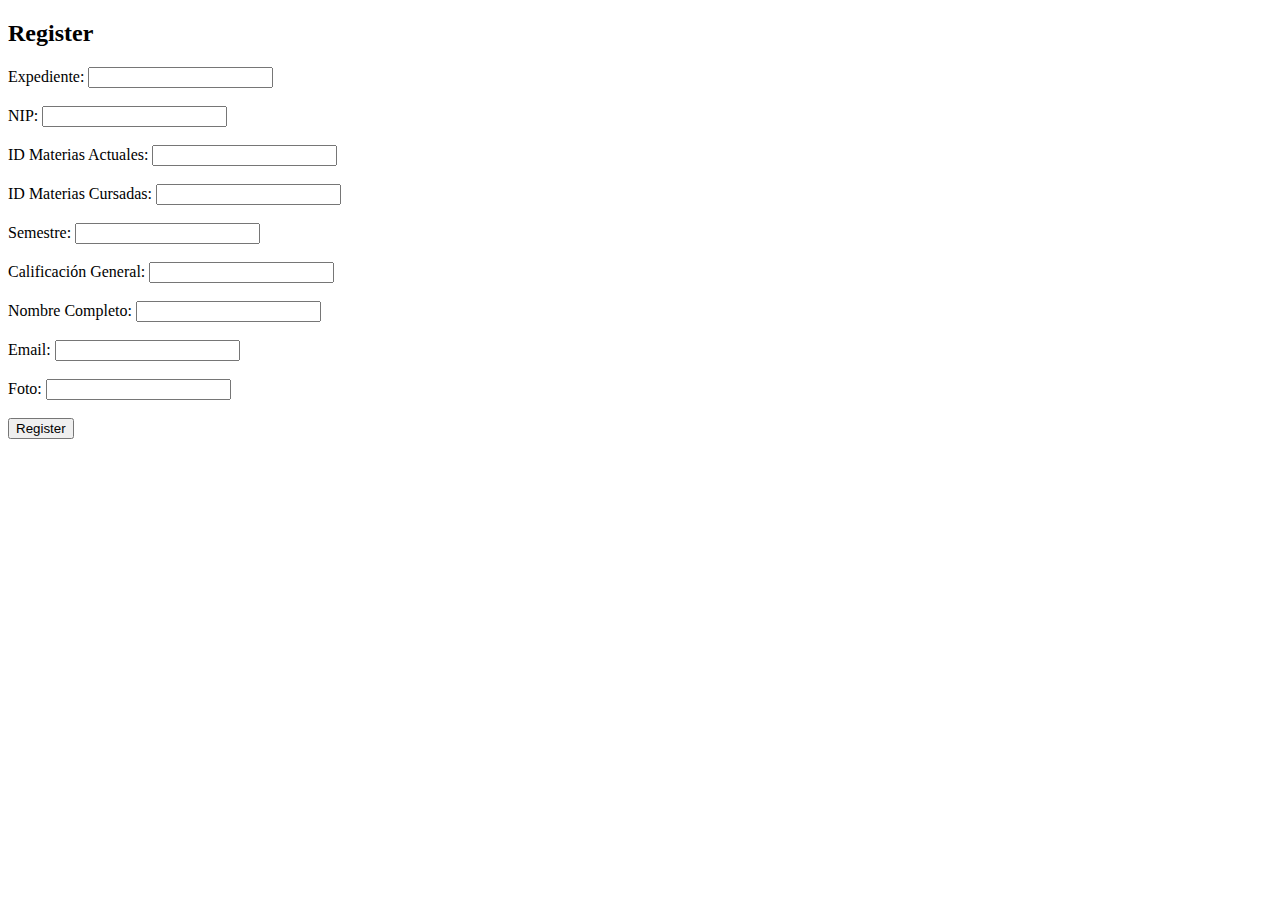
<file: register.html>
<!DOCTYPE html>
<html>
<head>
    <meta charset="UTF-8">
    <title>Register</title>
</head>
<body>
    <h2>Register</h2>
    <form action="register.php" method="POST">
        <label for="expediente">Expediente:</label>
        <input type="text" name="expediente" required><br><br>
        <label for="nip">NIP:</label>
        <input type="password" name="nip" required><br><br>
        <label for="id_materias_actuales">ID Materias Actuales:</label>
        <input type="number" name="id_materias_actuales" required><br><br>
        <label for="id_materias_cursadas">ID Materias Cursadas:</label>
        <input type="number" name="id_materias_cursadas" required><br><br>
        <label for="semestre">Semestre:</label>
        <input type="number" name="semestre" required><br><br>
        <label for="calificacion_general">Calificación General:</label>
        <input type="number" step="0.01" name="calificacion_general" required><br><br>
        <label for="nombre_completo">Nombre Completo:</label>
        <input type="text" name="nombre_completo" required><br><br>
        <label for="email">Email:</label>
        <input type="email" name="email" required><br><br>
        <label for="foto">Foto:</label>
        <input type="text" name="foto" required><br><br>
        <input type="submit" value="Register">
    </form>
</body>
</html>
</file>
